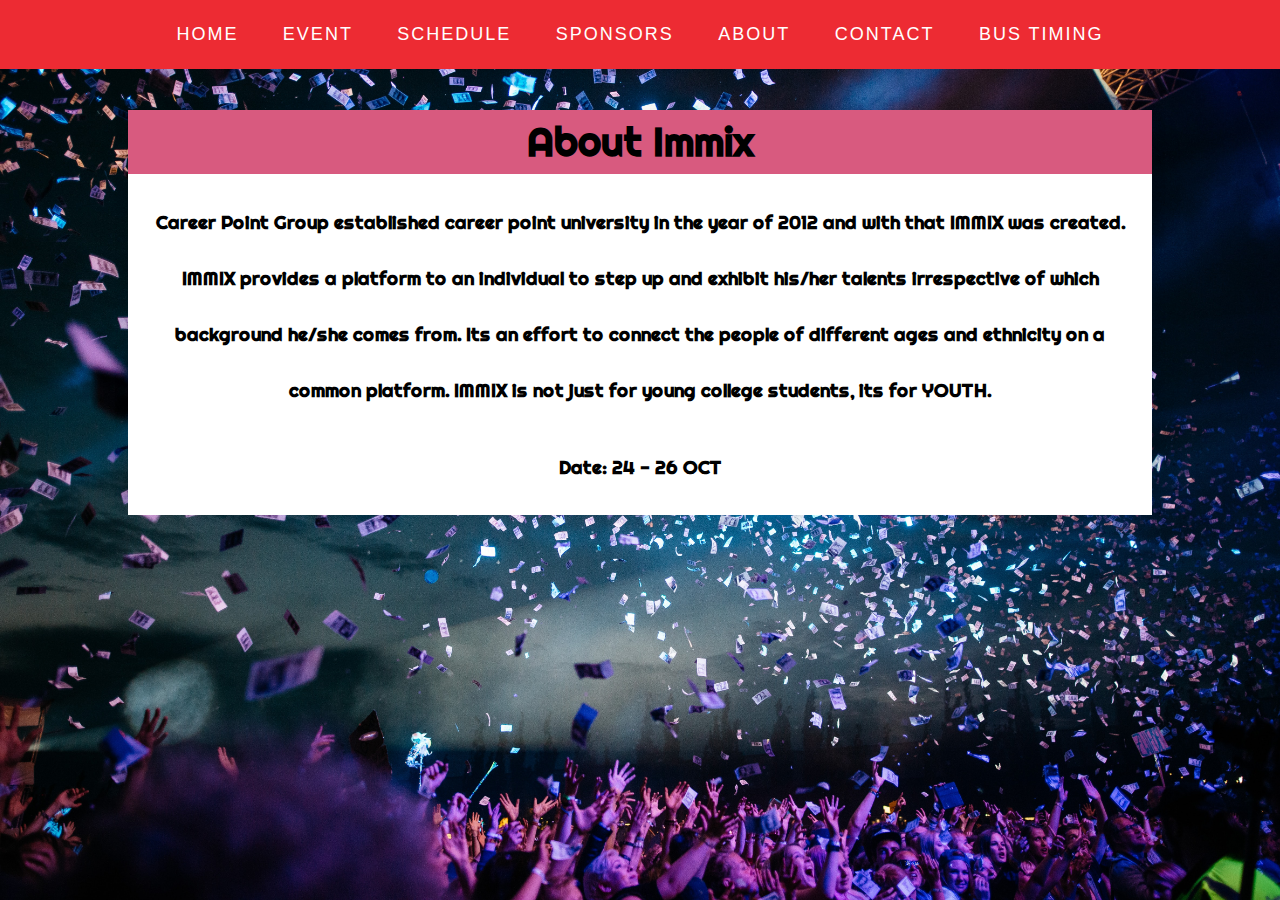
<file: about.html>
<!DOCTYPE html>
<html lang="en">
<head>
   
    <title>About Immix</title>
    <link type="text/css" rel="stylesheet" href="css/index.css" />
    <link type="text/css" rel="stylesheet" href="css/about.css" />
    <link href="//fonts.googleapis.com/css?family=Righteous" rel="stylesheet" type="text/css" />
</head>
<body>

<div class="body-container">
    
    <nav>
        <div class="inav">
            <ul>
                <li><a href="index.html">Home</a></li>
                <li><a href="events.html">Event</a></li>
                <li><a href="event-schedule.html">Schedule</a></li>
                <li><a href="sponsor.html">Sponsors</a></li>
                <li><a href="about.html">About</a></li>
                <li><a href="contact-us.html">Contact</a></li>
                <li><a href="bus-info.html">Bus Timing</a></li>
            </ul>
        </div>
    </nav>

    <div class="main-container">
        <div class="page-heading">
            <h1>About Immix</h1>
        </div>
        <div class="content">
            <h3>Career Point Group established career point university in the year of 2012 and with that IMMIX was created. IMMIX provides a platform to an individual to step up and exhibit his/her talents irrespective of which background he/she comes from. Its an effort to connect the people of different ages and ethnicity on a common platform.
                IMMIX is not just for young college students, its for YOUTH.
            </h3>
            <h3>Date: 24 - 26 OCT</h3>
        </div>
    </div>
</div>

   
</body>
</html>
</file>
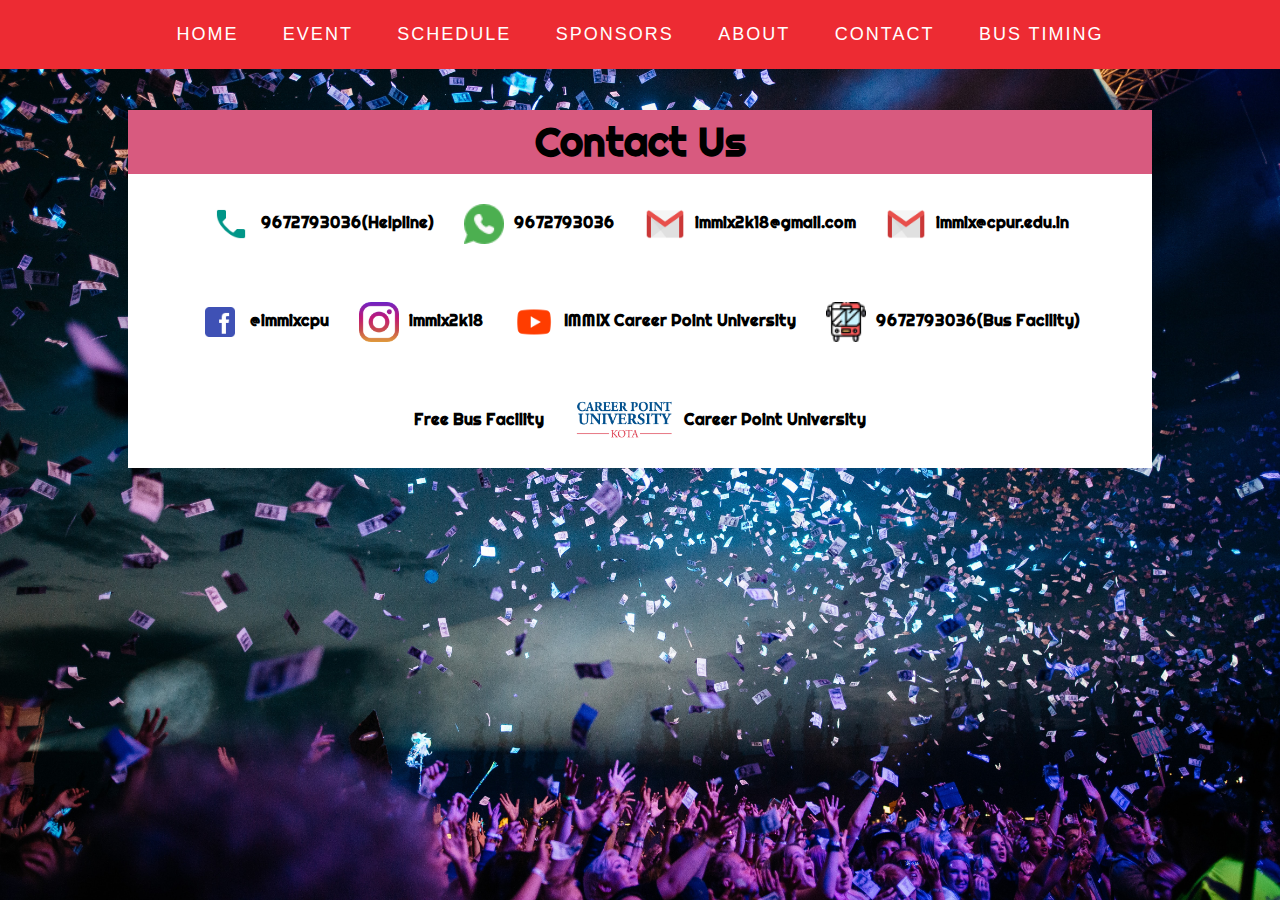
<file: contact-us.html>
<!DOCTYPE html>
<html lang="en">
<head>
    <title>Contact Us</title>
    <link type="text/css" rel="stylesheet" href="css/index.css" />
    <link type="text/css" rel="stylesheet" href="css/contact-us.css" />
    <link href="//fonts.googleapis.com/css?family=Righteous" rel="stylesheet" type="text/css" />
</head>
<body>
<div class="body-container">
    
    <nav>
        <div class="inav">
            <ul>
                <li><a href="index.html">Home</a></li>
                <li><a href="events.html">Event</a></li>
                <li><a href="event-schedule.html">Schedule</a></li>
                <li><a href="sponsor.html">Sponsors</a></li>
                <li><a href="about.html">About</a></li>
                <li><a href="contact-us.html">Contact</a></li>
                <li><a href="bus-info.html">Bus Timing</a></li>
            </ul>
        </div>
    </nav>

    <div class="main-container">
        <div class="page-heading">
            <h1>Contact Us</h1>
        </div>
    <div class="contact-info">
        <div class="contact-links">
            <img src="icons/phone.png">
            <h4>9672793036(Helpline)</h4>
        </div>
        <div class="contact-links">
            <img src="icons/whatsapp.png">
            <h4>9672793036</h4>
        </div>
        <div class="contact-links">
            <img src="icons/gmail.png">
            <h4>immix2k18@gmail.com</h4>
        </div>
        <div class="contact-links">
            <img src="icons/gmail.png">
            <h4>immix@cpur.edu.in</h4>
        </div>
        <div class="contact-links">
            <a href="https://www.facebook.com/immixcpu/posts" target="_blank"><img src="icons/fb.png"></a>
            <a href="https://www.facebook.com/immixcpu/posts" target="_blank"><h4>@immixcpu</h4></a>
        </div>
        <div class="contact-links">
            <a href="https://www.instagram.com/immix2k18/" target="_blank"><img src="icons/instagram.png"></a>
            <a href="https://www.instagram.com/immix2k18/" target="_blank"><h4>immix2k18</h4></a>
        </div>
        <div class="contact-links">
            <a href="https://www.youtube.com/channel/UCR7JArTsplYWjMoCzKjSWZA" ><img src="icons/youtube.png"></a>
            <a href="https://www.youtube.com/channel/UCR7JArTsplYWjMoCzKjSWZA" ><h4>IMMIX Career Point University</h4></a>
        </div>
        <div class="contact-links">
            <a><img src="icons/bus.png"></a>
            <a><h4>9672793036(Bus Facility)</h4></a>
        </div>
        <div class="contact-links">
            <a><h4>Free Bus Facility</h4></a>
        </div>
        <div class="contact-links">
            <a href="http://www.cpur.in/" target="_blank"><img src="icons/cpu.png" style="width: 100px;"></a>
            <a href="http://www.cpur.in/" target="_blank"><h4>Career Point University</h4></a>
        </div>
    </div>
    </div>
</div>

</body>
</html>
</file>
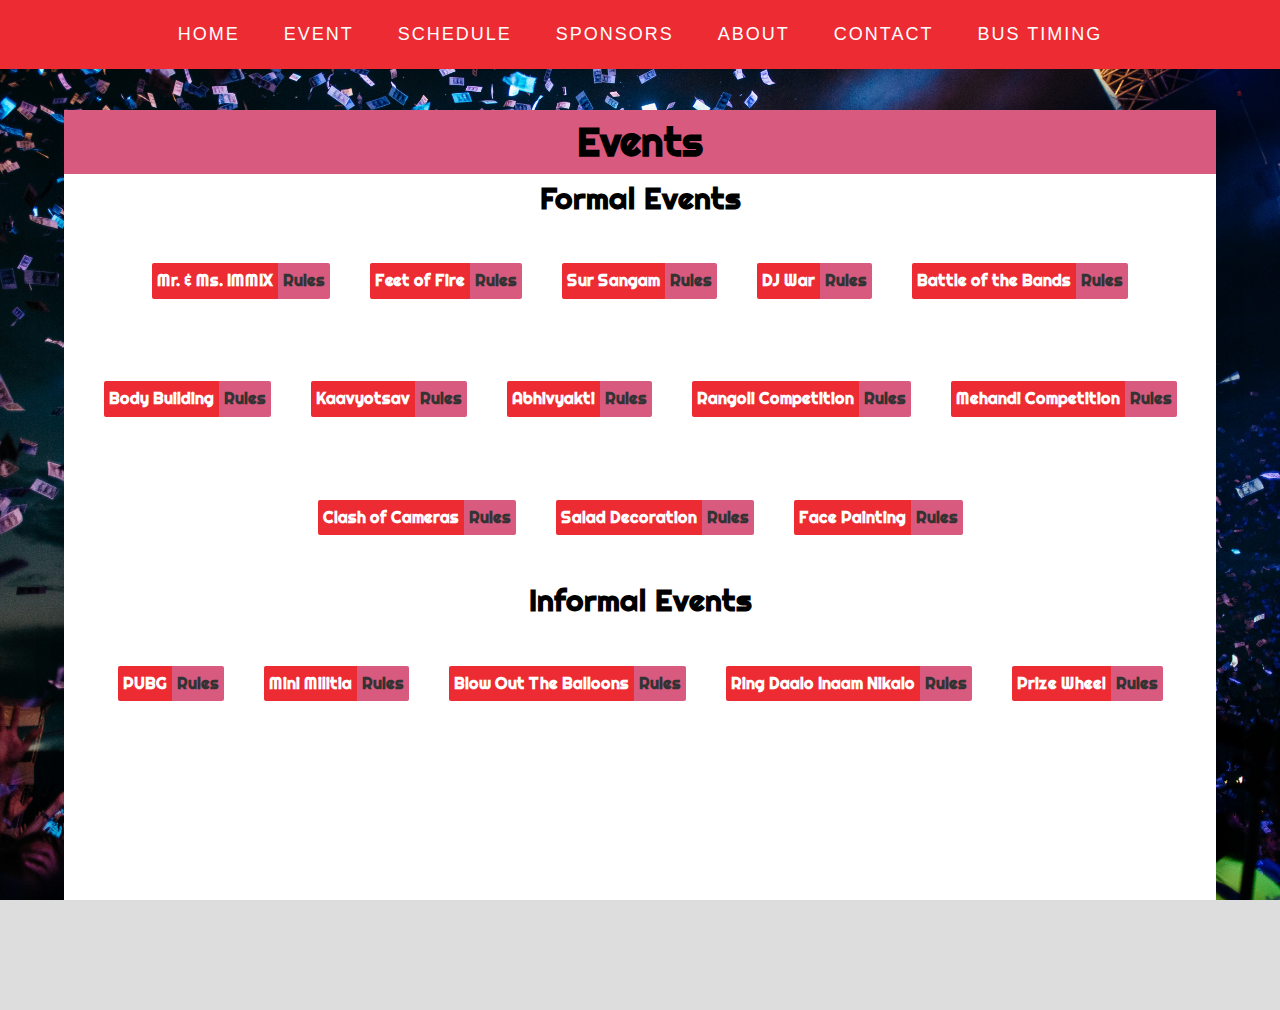
<file: events.html>
<html lang="en"><head>
    <title>Events</title>
    <link type="text/css" rel="stylesheet" href="css/index.css">
    <link type="text/css" rel="stylesheet" href="css/events.css">
    <link href="//fonts.googleapis.com/css?family=Righteous" rel="stylesheet" type="text/css">
</head>
<body>
<div class="body-container">
   <nav>
        <div class="inav">
            <ul>
                <li><a href="index.html">Home</a></li>
                <li><a href="events.html">Event</a></li>
                <li><a href="event-schedule.html">Schedule</a></li>
                <li><a href="sponsor.html">Sponsors</a></li>
                <li><a href="about.html">About</a></li>
                <li><a href="contact-us.html">Contact</a></li>
                <li><a href="bus-info.html">Bus Timing</a></li>
            </ul>
        </div>
    </nav>
    
    <div class="main-container">
        <div class="flex-item page-heading">
            <h1>Events</h1>
        </div>
        <div class="flex-item page-heading1">
            <h1>Formal Events</h1>
        </div>
        <div class="event-container">
			<div class="flex-item event-name">
                <h4 class="names">Mr. &amp; Ms. IMMIX</h4>
                <a onclick="O_MMI();"><h4 class="rules">Rules</h4></a>
            </div>
			<div class="flex-item event-name">
                <h4 class="names">Feet of Fire</h4>
                <a onclick="O_FOF();"><h4 class="rules">Rules</h4></a>
            </div>
			<div class="flex-item event-name">
                <h4 class="names">Sur Sangam</h4>
                <a onclick="O_SS();"><h4 class="rules">Rules</h4></a>
            </div>
            <div class="flex-item event-name">
                <h4 class="names">DJ War</h4>
                <a onclick="O_DW();"><h4 class="rules">Rules</h4></a>
            </div>

            <div class="flex-item event-name">
                <h4 class="names">Battle of the Bands</h4>
                <a onclick="O_BOB();"><h4 class="rules">Rules</h4></a>
            </div>
            <div class="flex-item event-name">
                <h4 class="names">Body Building</h4>
                <a onclick="O_BB();"><h4 class="rules">Rules</h4></a>
            </div>
			 <div class="flex-item event-name">
                <h4 class="names">Kaavyotsav</h4>
                <a onclick="O_K();"><h4 class="rules">Rules</h4></a>
            </div>
			<div class="flex-item event-name">
                <h4 class="names">Abhivyakti</h4>
                <a onclick="O_A();"><h4 class="rules">Rules</h4></a>
            </div>
			 <div class="flex-item event-name">
                <h4 class="names">Rangoli Competition</h4>
                <a onclick="O_R();"><h4 class="rules">Rules</h4></a>
            </div>
			<div class="flex-item event-name">
                <h4 class="names">Mehandi Competition</h4>
                <a onclick="O_M();"><h4 class="rules">Rules</h4></a>
            </div>
			<div class="flex-item event-name">
                <h4 class="names">Clash of Cameras</h4>
                <a onclick="O_COC();"><h4 class="rules">Rules</h4></a>
            </div>
			<div class="flex-item event-name">
                <h4 class="names">Salad Decoration</h4>
                <a onclick="O_SD();"><h4 class="rules">Rules</h4></a>
            </div>
			<div class="flex-item event-name">
                <h4 class="names">Face Painting</h4>
                <a onclick="O_FP();"><h4 class="rules">Rules</h4></a>
            </div>
        </div>
        <div class="flex-item page-heading1">
            <h1>Informal Events</h1>
        </div>
        <div class="event-container">
            <div class="flex-item event-name">
                <h4 class="names">PUBG</h4>
                <a onclick="O_PUBG();"><h4 class="rules">Rules</h4></a>
            </div>
            <div class="flex-item event-name">
                <h4 class="names">Mini Militia</h4>
                <a onclick="O_MM();"><h4 class="rules">Rules</h4></a>
            </div>
            <div class="flex-item event-name">
                <h4 class="names">Blow Out The Balloons</h4>
                <a onclick="O_BOTB();"><h4 class="rules">Rules</h4></a>
            </div>
            <div class="flex-item event-name">
                <h4 class="names">Ring Daalo Inaam Nikalo</h4>
                <a onclick="O_RDIN();"><h4 class="rules">Rules</h4></a>
            </div>
            <div class="flex-item event-name">
                <h4 class="names">Prize Wheel</h4>
                <a onclick="O_PW();"><h4 class="rules">Rules</h4></a>
            </div>
            </div>
    </div>
</div>
<!----------------------------------   Rules --------------------------------->

<div id="PUBG" class="modal">
    <div class="rules-content">
        <div class="rule-heading">
            <h3 class="closebtn" onclick="C_ALL();">Back</h3>
        </div>
        <div class="all-rules">
            <ol>
                <li>Hackers/Aim Lock/Aim Bot are not allowed otherwise
                    disqualified.</li>
                <li>All Contestant’s must have to come with their own
                    mobile phone with ‘PUBG’ installed.</li>
                <li>Match will be played in custom room or in an open
                    world depend on players.</li>
                <li>20 Min per match.</li>
            </ol>
        </div>
        <div class="core-information">
          <h4>Naman pratap singh - 7014666367</h4>
            <h4>Pourush Porwal - 9509701561</h4>
        </div>
    </div>
</div>

<div id="MM" class="modal">
    <div class="rules-content">
        <div class="rule-heading">
            <h3 class="closebtn" onclick="C_ALL();">Back</h3>
        </div>
        <div class="all-rules">
            <ol>
                <li>Hacker or God mode not allowed otherwise player will
                    be disqualifed.</li>
                <li>All Contestant’s must have to come with their own
                    mobile phone.</li>
                <li>10 – 12 Min per match.</li>
            </ol>
        </div>
        <div class="core-information">
            <h4>Naman pratap singh - 7014666367</h4>
            <h4>Pourush Porwal - 9509701561</h4>
        </div>
    </div>
</div>

<div id="BOTB" class="modal">
    <div class="rules-content">
        <div class="rule-heading">
            <h3 class="closebtn" onclick="C_ALL();">Back</h3>
        </div>
        <div class="all-rules">
            <ol>
                <li>Solo/Duo.</li>
                <li>2 Min per game.</li>
                <li>Balloons not popped out with needle, pin or other
                    material, otherwise contestant will be disqualifed.</li>
            </ol>
        </div>
        <div class="core-information">
            <h4>Naman pratap singh - 7014666367</h4>
            <h4>Pourush Porwal - 9509701561</h4>
        </div>
    </div>
</div>

<div id="RDIN" class="modal">
    <div class="rules-content">
        <div class="rule-heading">
            <h3 class="closebtn" onclick="C_ALL();">Back</h3>
        </div>
        <div class="all-rules">
            <ol>
                <li>Two chances per game.</li>
            </ol>
        </div>
        <div class="core-information">
            <h4>Naman pratap singh - 7014666367</h4>
            <h4>Pourush Porwal - 9509701561</h4>
        </div>
    </div>
</div>

<div id="PW" class="modal">
    <div class="rules-content">
        <div class="rule-heading">
            <h3 class="closebtn" onclick="C_ALL();">Back</h3>
        </div>
        <div class="all-rules">
            <ol>
                <li>Solo.</li>
                <li>The Contestant will be given only one chance for the
                    spin to get the desired prize.</li>
            </ol>
        </div>
        <div class="core-information">
            <h4>Naman pratap singh - 7014666367</h4>
            <h4>Pourush Porwal - 9509701561</h4>
        </div>
    </div>
</div>

<div id="BOB" class="modal">
    <div class="rules-content">
        <div class="rule-heading">
		<h3 class="closebtn" onclick="C_ALL();">Back</h3>
        </div>
        <div class="all-rules">
            <ol>
                <li>Eligibility: - all age groups are allowed.</li>
                <li>Before Registration, all the interested bands need to submit a video of their
                    previous performance which must be of at least 10 minutes. On the basis of
                    those videos, participants will be selected to perform on stage. Then those
                    selected groups can register.</li>
                <li>The bands can only use their instruments to create music. No
                    external music/instrument is allowed.</li>
                <li>The instrumentalist should be well trained and a regular performer.</li>
                <li>The contact details of one of the performer should be submitted compulsorily
                    who will be responsible for all communication throughout the event.</li>
                <li>Bands are required to provide a high resolution photograph and names of
                    all the members with the instruments to be played and a short biography of
                    band to the coordinators.</li>
                <li>All the group member names must be listed on the entry form. Any name not
                    listed on the form is not eligible to perform.</li>
                <li>The members should report backstage 1 hour prior to the event, so that
                    the coordinators could check if all the members of the group are present.</li>
                <li>Decision of the judges will be final and binding.</li>
                <li>The band must perform 3 songs out of which 2 songs can be of any genre
                    and the 3 rd one must be an original composition, voiding which may lead to
                    deduction of marks.</li>
                <li>The bands must provide the number of microphone &amp; leads they require for
                    their performance at the time of registration so that the arrangements can be
                    done accordingly.</li>
                <li>The university will not be responsible for any damage caused to band
                    equipments.</li>
                <li>The use of obscene language and gesture are prohibited and will result in the
                    band being disqualified and escorted from the building.</li>
                <li>The judges’ reserve the right to end a performance prematurely or remove the
                    band from the line-up if the band does not fully comply with all of the rules
                    outlined above.</li>
                <li>Prizes are non-transferable and non-replaceable.</li>
                <li>Music genre can be of any type.</li>
                <li>Band will get 30min in which 15min will be of performance, 10min for setup
                    and the buffer time will be 5minutes. The bands who will be exceeding the
                    performance time limit will lead to deduction of marks.</li>
                <li>EQUIPMENT AND GEAR: - Career point will provide all the attachments
                    like cord, microphones, and all small regular equipments and also heavy
                    equipments like drums and cajon, bands are requested to bring rest of the
                    equipments on their own.</li>
            </ol>
        </div>
        <div class="core-information">
            <h4>VISHAL TIWARI - +917340474441</h4>
            <h4>FARAZ ALI KHAN - +918209138995</h4>
        </div>
    </div>
</div>

<div id="SS" class="modal">
    <div class="rules-content">
        <div class="rule-heading">
            <h3 class="closebtn" onclick="C_ALL();">Back</h3>
        </div>
        <div class="all-rules">
            <ol>
                <li>There will be two rounds i.e. Preliminary and Finale.</li>
                <li>Time allotted for preliminary round performance will be maximum 2
                    minutes.</li>
                <li>In finale, performance can be of maximum 3 minutes.</li>
                <li>Participants will strictly not be allowed to refer to the notes while singing.</li>
                <li><ul>The criteria for the judgment is as follows:
                <li>Song selection</li>
                <li>Voice clarity</li>
                <li>Rhythm</li>
                <li>Coordination with track</li>
                <li>Appeal to the audience</li>
                </ul></li>
                <li>The participants should bring their own musical instruments if required for
                    the performance.</li>
                <li>The decision of the judges will be final and can’t be challenged.</li>
                <li>The participants have to bring their sound track in pen drives and hand it
                    over to the sound in-charge before the event starts. (the sound track should only
                    include music, no lyrics)</li>
                <li>The participation can be in 2 forms: Solo and Duet</li>
                <li>There are two following categories of participation: 9-15 years  and  16 years or above</li>
                <li>In duet participation, both the participants should be of same age-category as
                    mentioned above.</li>
                <li>In duet participation, both the participants must register individually.</li>
            </ol>
        </div>
        <div class="core-information">
            <h4>Karan Rajdev - 9929848146</h4>
            <h4>Riya Ahuja - 6376697001</h4>
        </div>
    </div>
</div>

<div id="FOF" class="modal">
    <div class="rules-content">
        <div class="rule-heading">
            <h3 class="closebtn" onclick="C_ALL();">Back</h3>
        </div>
        <div class="all-rules">
            <ol>
                <li>Participation can be in two forms: Solo and Group</li>
                <li>There are two following categories in case of Solo participation: 9-15 years  and 16 years or above</li>
                <li>There is no particular theme.</li>
                <li>The participants need to bring their track in Pen-drive and do keep a copy of it
                    in your mobile.</li>
                <li>Participants need to report at registration desk of Feet of Fire, half an hour
                    before their performance.</li>
                <li>All Participants should submit their track 20 minutes before their performance.</li>
                <li>For group dance, each team must have minimum 3 members.</li>
                <li>First Round: Time limit is 2 minutes for solo and 3 minutes for Group Dance.
                    Negative marking will be done for exceeding the time limit.</li>
                <li>Final Round: Time limit is 3 minutes for solo and 5 minutes for Group Dance.
                    Negative marking will be done for exceeding the time limit.</li>
                <li>Any obscene/offensive music/song is not allowed.</li>
                <li>There should not be any technical disturbance in your track; otherwise you
                    will be responsible for it.</li>
                <li>Participants should get their own props. No props will be provided by the
                    university.</li>
                <li>For changing purpose, Green Room would be given by university.</li>
                <li>The participants will be judged on the basis of their costumes, expression,
                    visual presentation, moves and dance form.</li>
                <li>Decision of the judges will be final and binding.</li>
            </ol>
        </div>
        <div class="core-information">
            <h4>Suraj Singh - +919587094507</h4>
            <h4>Arshin Naz - +917427090496</h4>
        </div>
    </div>
</div>

<div id="MMI" class="modal">
    <div class="rules-content">
        <div class="rule-heading">
            <h3 class="closebtn" onclick="C_ALL();">Back</h3>
        </div>
        <div class="all-rules">
            <ol>
                <li>Competition will be conducted in following 3 rounds.</li>
                <li>Questionnaire Round (Preliminary round 1)<ul>
                    <li>Questionnaire will be based on fashion knowledge, designers, behavioral
                        patterns, etc.</li>
                    <li>Participants will be judged on the basis of their performance in Q/A
                        round.</li>
                </ul></li>
                <li>Interview Round (Preliminary round 2)<ul>
                    <li>Shortlisted participants will face personal interview.</li>
                    <li>Participants will be judged on the basis of how they answer the questions
                        &amp; perform the task given by interviewer.</li>
                </ul></li>
                <li>Finale (8 Boys &amp; 8 Girls)<ul>
                    <li>Finale will be divided into following 3 rounds:</li>
                    <li>Round-1: Ramp walk (Participants must bring a handmade prop such as
                        hats, bags etc. to be used during the walk)</li>
                    <li>Round-2: Talent Hunt (Participants who gets selected in Round-1 will
                        showcase their talents in maximum 2 minutes)</li>
                    <li>Round-3: Q/A Round (The top 4 participants (2:2) will be selected for
                        Q/A round where they’ll be asked questions by the judges).</li>
                </ul></li>
                <li>Theme for the finale is Indo-Western .</li>
                <li>Participants must be in the age group of 16-28 years.</li>
                <li>Participants should carry their tracks in pen drives for talent hunt round.</li>
                <li>Participants can be interviewed at any time on 25 th October.</li>
                <li>Green room will be provided for changing purpose in finale.</li>
                <li>Participants will be judged on the basis of fashion sense, attitude, walking
                    stance, intelligence, talent, etc.</li>
                <li>Decision of the judges will be final and binding.</li>
            </ol>
        </div>
        <div class="core-information">
            <h4>Khushi Tiwari  - 9588214015</h4>
            <h4>Nandani Gautam - 9588076956</h4>
        </div>
    </div>
</div>

<div id="DW" class="modal">
    <div class="rules-content">
        <div class="rule-heading">
            <h3 class="closebtn" onclick="C_ALL();">Back</h3>
        </div>
        <div class="all-rules">
            <ol>
                <li>Before Registration, all the interested candidates need to submit an audio of at
                    least 5 minutes that must be a piece of their music mixing abilities. On the basis
                    of those audios, participants will be selected to perform on stage. Then those
                    selected participants can register..</li>
                <li>The participant should report to venue before the event starts to give their name
                    and to book a slot.</li>
                <li>One participant at a time will perform on stage.</li>
                <li>Chits will be drawn from the bowl to determine the sequence of the
                    performances in order to avoid any favoritism or unfairness.</li>
                <li>The deck and consoles will be provided. The participant will be given 8
                    minute to play the tracks of his/her choice and 2 minutes for the setup.</li>
                <li>Negative marking will be done if a participant exceeds the given time limit.</li>
                <li>If any DJ's performance is hindered or halted due to equipment failure,
                    participants will be permitted to recommence their performance from the
                    beginning.</li>
                <li>Participants must bring their own headphones if required.</li>
                <li>The first 2 minutes of your set will be a “safety period’ where no judge can
                    buzz you off.</li>
                <li>The music should be seamless (non-stop), if music stopped after safety time
                    due to participant’s fault, he can be buzzed off by the judges.</li>
                <li>Premixed songs and mash ups are not allowed as you have to mix the songs
                    yourself while playing.</li>
                <li>While playing, the participant should take care of the equipment. If any
                    damage is caused to the instrument, then the participant will be disqualified and
                    suitable fine will be taken from the participant.</li>
                <li>In case of a tie between two participants, they’ll be asked to play for 2
                    minutes, and then on the basis of mixing ability they'll be scoreed on a scale of
                    1-10 to decide the final winner.</li>
                <li>JUDGEMENT CRITERIA:<ul>
                    <li>Response from audience.</li>
                    <li>Timing of mix.</li>
                    <li>Synchronization of the music mixed.</li>
                    <li>Innovation of beats</li>
                    <li>Mixing ability</li>
                </ul></li>
            </ol>
        </div>
        <div class="core-information">
            <h4>Harsh Goel - 7728869368</h4>
            <h4>Naman Paliwal - 97726 91025</h4>
        </div>
    </div>
</div>

<div id="FP" class="modal">
    <div class="rules-content">
        <div class="rule-heading">
            <h3 class="closebtn" onclick="C_ALL();">Back</h3>
        </div>
        <div class="all-rules">
            <ol>
                <li>Age criteria: 12-30 Yrs.</li>
                <li>Participation may be solo or in pair.</li>
                <li>Participants should bring their own colours, brushes, air brushes, sponges or
                    anything of use.</li>
                <li>Time limit: 45 mins.</li>
                <li>Participants can pick any theme of social awareness.</li>
                <li>Decision of the judges will be final and binding.</li>
            </ol>
        </div>
        <div class="core-information">
            <h4>Nikhil Chacko - 8955544549</h4>
        </div>
    </div>
</div>

<div id="M" class="modal">
    <div class="rules-content">
        <div class="rule-heading">
            <h3 class="closebtn" onclick="C_ALL();">Back</h3>
        </div>
        <div class="all-rules">
            <ol>
                <li>There will be only 1 round in the competition.</li>
                <li>Participants will get maximum 45 minutes to apply mehndi.</li>
                <li>Participant need to apply mehndi only on one hand (single side).</li>
                <li>Participants are not allowed to take any kind of help i.e they are not allowed to
                    copy or see designs from anywhere.</li>
                <li>Participants should bring all the required materials by themselves.</li>
                <li>Winners will be selected on the basis of clarity, creativity, design etc.</li>
            </ol>
        </div>
        <div class="core-information">
            <h4>Nikhil Chacko - 8955544549</h4>
        </div>
    </div>
</div>

<div id="SD" class="modal">
    <div class="rules-content">
        <div class="rule-heading">
            <h3 class="closebtn" onclick="C_ALL();">Back</h3>
        </div>
        <div class="all-rules">
            <ol>
                <li>There will be only 1 round.</li>
                <li>Participants should complete within 20 minutes.</li>
                <li>Participants should bring all the required materials. University will not provide
                    anything.</li>
                <li>Winners will be selected on the basis of design, its clarity, creativity, etc.</li>
            </ol>
        </div>
        <div class="core-information">
            <h4>Gauri Khandelwal - 9636015497</h4>
            <h4>Rakhi Singh - 6375537047</h4>
        </div>
    </div>
</div>

<div id="COC" class="modal">
    <div class="rules-content">
        <div class="rule-heading">
            <h3 class="closebtn" onclick="C_ALL();">Back</h3>
        </div>
        <div class="all-rules">
            <ol>
                <li><b>INTRODUCTION</b>: 'Clashofcamera' is a photography competition organized by 'CAREER POINT UNIVERSITY, KOTA' in its cultura festival IMMIX 2K18. The genre of the event is “street photography”.
                </li>
                <li> <b>Basic information</b> – it is a single day event. The entry cannot be changed to adapted from any other source. Age criteria is from 16 to 30 yrs.</li>
                <li><b>About competition</b> – Photographers are requested to submit only five photographs as per the genre provided. The photographs should be only related to the genre provided.</li>
                <li><b>Submission</b> – photographs have to be submitted in jpeg format, along with its raw image file or unedited file as the proof of authenticity. Participants have to submit the photos (final image &amp; its raw image together), 1 hour before the competition on the photo submission desk. No entries will be accepted by email.</li>
                <li><b>JUDGEMENT CRITERIA</b><ul>
                    <li>relevance to genre</li>
                    <li>Concept should be unique</li>
                    <li>Originality</li>
                    <li>Creativity</li>
                    <li>Details</li>
                    <li>Angles</li>
                    <li>Judge's decision will be final decision</li>
                </ul></li>
                <li><b>Prize</b> – there is a prize of 2000rs for the 1st place participant. The winner will be given the tittle of 'Immix 2k18 photographer of the year' will be formally announced at the prize ceremony on the 'immix 2k18s' stage. All the other participants will be given a certificate of particiaption.</li>
                <li><b>NOTE</b> : the content  of the photographs should be appropriate  for public screening and shouldn't  contain any vulgarity.</li>
            </ol>
        </div>
        <div class="core-information">
            <h4>Navneet Jangid - +91 89470 41234</h4>
        </div>
    </div>
</div>

<div id="BB" class="modal">
    <div class="rules-content">
        <div class="rule-heading">
            <h3 class="closebtn" onclick="C_ALL();">Back</h3>
        </div>
        <div class="all-rules">
            <ol>
                <li>Weight Categories: <ul>
                    <li>40 - 50 Kg</li>
                    <li>50.1 - 60 Kg</li>
                    <li>60.1 - 70 Kg</li>
                    <li>70.1 - 80 Kg</li>
                    <li>80.1 or Above</li>
                </ul></li>
                <li>Each Participant will perform for 2 min on stage.</li>
                <li>Top 3 participants will be selected from each category</li>
                <li>Each participants scoring 1st position in his category will perform in final round, so total 5 participants will perform in final round.</li>
                <li>University will provide a green room for athletes to get ready for the competition</li>
                <li>University will not provide any kind of gym equipments for the warm up before competition.</li>
                <li>Judgement will be done on the basis of the following criteria: <ul>
                    <li>Front Double Biceps.</li>
                    <li>Front Lateral Spread.</li>
                    <li>Side Chest(Any Side).</li>
                    <li>Side Triceps.</li>
                    <li>Rear Double Biceps.</li>
                    <li>Rear Lateral Spread.</li>
                    <li>Abdominal and Thighs.</li>
                </ul></li>
            </ol>
        </div>
        <div class="core-information">
            <h4>Rishikesh Verma - 7375925234</h4>
            <h4>Rohit Mandal - 8290742663</h4>
        </div>
    </div>
</div>

<div id="R" class="modal">
    <div class="rules-content">
        <div class="rule-heading">
            <h3 class="closebtn" onclick="C_ALL();">Back</h3>
        </div>
        <div class="all-rules">
            <ol>
                <li>There will be only 1 round.</li>
                <li>Only solo participation will be allowed.</li>
                <li>Each participant will be given a block of 2x2 (4 square ft.) to make the Rangoli.</li>
                <li>Participants need to complete their Rangoli within 45 minutes.</li>
                <li>Participants must bring all the required materials.</li>
                <li>Winners will be selected on the basis of design, its clarity, creativity, etc.</li>
                <li>Participants will not be allowed to see or copy Rangoli design from any source;
                    they have to make Rangoli on their own.</li>
            </ol>
        </div>
        <div class="core-information">
            <h4>Ayushi Mishra - 8949510186</h4>
        </div>
    </div>
</div>

<div id="K" class="modal">
    <div class="rules-content">
        <div class="rule-heading">
            <h3 class="closebtn" onclick="C_ALL();">Back</h3>
        </div>
        <div class="all-rules">
            <ol>
                <li>Student can perform the poems of Sringaar Ras, Veer Ras or Hasya Ras.</li>
                <li>Each poem must be poet's own composition.</li>
                <li>Each poet will get 5 minutes (plus ten second grace period) to recite poem(s).
                    Negative marking will be done in case the performance exceeds the given time
                    limit.</li>
                <li>The poems must not target any religion or caste.</li>
                <li>No adult or abusive words to be used.</li>
                <li>Chits will be drawn from a bowl to decide the sequence of performances in
                    order to avoid any favoritism or biasing.</li>
                <li>JUDGEMENT CRITERIA: Quality of the content, originality, poetic expression, clarity of speech and crowd
                    response.</li>
            </ol>
        </div>
        <div class="core-information">
            <h4>Shekh Shadab Alam - 8058895090</h4>
            <h4>Kirti Chaturvedi - 7297067674</h4>
            <h4>Naveen Sen - 7239997539</h4>
        </div>
    </div>
</div>

<div id="A" class="modal">
    <div class="rules-content">
        <div class="rule-heading">
            <h3 class="closebtn" onclick="C_ALL();">Back</h3>
        </div>
        <div class="all-rules">
            <ol>
                <li>Participation can be taken under two categories:</li>
                <li>MONO ACTING:<ul>
                    <li>There will be two categories for participation (on the basis of age).<ul>
                        <li>9-15 years</li>
                        <li>16 years or above</li>
                    </ul></li>
                    <li>Time limit is 3 minutes.</li>
                    <li>Participants have to report 1 hour before the performance at the venue.</li>
                    <li>Script should be memorized.</li>
                    <li>Source material can be original or non original (religious acts are not allowed).</li>
                    <li>Scores will be deducted for exceeding the time limit.</li>
                    <li>Use of mics and recorded music is allowed. Participants should submit their
                        track (if any) 30 minutes before the event starts. Participants themselves will be
                        responsible for the disturbance in their track.</li>
                    <li>Use of props is allowed but participants themselves will bring their props.
                        Organizing committee will not provide any costumes/ props.</li>
                    <li>Decision of judges will be final and binding.</li>
                    <li>All performance should be void of vulgarity, nudity, obscenity; use of these
                        may result in lowered ranking or disqualification by judges.</li>
                    <li>JUDGEMENT CRITERIA: </li>
                    <li>Performances will be judged on the basis of material, voice (diction and
                        projection), characterisation, use of time limit, movement, dramatic elements like
                        (climax, conflicts, mood, rhythm), effect of the performance on audience,
                        performance style, message content.</li>
                </ul></li>
                <li>GROUP PARTICIPATION: <ul>
                    <li>Time limit is 10 minutes.</li>
                    <li>Participants have to report 1 hour before the performance at the venue.</li>
                    <li>This is a memorized event; use of script would be prohibited.</li>
                    <li>Source of material can be original or non-original (religious acts are not
                        allowed).</li>
                    <li>Points will be deducted for exceeding the time limit.</li>
                    <li>Use of props is allowed but participants themselves will bring their props.
                        Organizing committee will not provide any costumes/ props.</li>
                    <li>Decision of judges will be final and binding.</li>
                    <li>All performance should be void of vulgarity, nudity, obscenity; use of these
                        may result in lowered ranking or disqualification by judges.</li>
                    <li>Use of mics and recorded music is allowed. Participants should submit their
                        track (if any) 30 minutes before the event starts. Participants themselves will be
                        responsible for the disturbance in their track.</li>
                    <li>JUDGEMENT CRITERIA: </li>
                    <li>Performances will be judged on the basis of material, voice(diction and projection),
                        characterisation, use of time limit, movement, dramatic elements like(climax,
                        conflicts, mood, rhythms), team work, every member's role or participation in the
                        performance, impact on audience, message content.</li>
                </ul></li>
            </ol>
        </div>
        <div class="core-information">
            <h4>Sonalika Sharma - 9929186789</h4>
            <h4>Mohd. Kaif - 9950370769</h4>
        </div>
    </div>
</div>

<!-------------Scripts---------------->

<script src="js/event-rules.js"></script>

</body></html>
</file>
<file: css/index.css>
/*===================
                 Basics
 ===================*/
body {
    font-family: 'Righteous','Poppins','Varela Round', sans-serif, sans-serif;
    font-size: 1em;
    line-height: 1.6;
    overflow-x: hidden;
    margin: 0;
}

html,body {
    background: url("../img/party3.jpg") no-repeat center center fixed;
    background-size: cover;
    margin: 0;
    height: 100%;
    padding: 0;
    overflow-x: hidden;
}

a {
    text-decoration: none;
}

/*======================
                      Top Section
 ======================*/
.menu-image {
    position: fixed;
    left: 10px;
    top: 30px;
    cursor:pointer;

}


/*======================
                          Navigation
 ======================*/
nav{
  position: fixed;
  width: 100%;
}

.inav{

}
nav ul{
  list-style: none;
  background: #ED2B33FF;
  overflow: hidden;
  color: white;
  padding: 0;
  text-align: center;
  margin: 0;
}
nav ul li{
    display: inline-block;
    padding: 20px;
}
nav ul li a{
  text-decoration: none;
  font-size: 18px;
  color: white;
  font-family: sans-serif;
  text-transform: uppercase;
  letter-spacing: 2px;
}

/*==============================
             Main Page Content
 =============================*/
.main-page-content {
    display: flex;
    background: rgba(0,0,0,.8);
    color: white;
    flex-direction: column;
    justify-content: center;
    margin-left: 250px;
    margin-right: 250px;
    margin-top: 110px;
    padding-bottom: 60px;
    padding-top: 60px;
}

.immix-dates {
    text-align: center;
    padding: 0;
    margin: 0 0 30px 0;
}

.immix-logo-front {
    height: 250px;
    background-repeat: no-repeat;
    background-size: contain;
    background-position: center;
    margin: 0 0 30px 0;
}

.immix-links {
    display: flex;
    flex-wrap: wrap;
    justify-content: center;
    text-align: center;
}

.immix-links h3{
    margin: 20px 20px 20px 20px;
    background-color: #D85A7FFF;
    padding: 7px;
    border-radius: 5px;
    cursor: pointer;
    color: white;
}

.immix-links h3:hover {
    box-shadow: 0 15px 30px 0 rgba(0,0,0,0.11),
    0 5px 15px 0 rgba(0,0,0,0.08);
    background-color: #c12f5a;
}

@media screen and (max-width: 400px) {
    .main-page-content {
        margin: 30px 0 0 0;
    }
    .immix-dates {
        margin: 0 0 10px 0;
    }
    .immix-logo-front {
        margin: 0 0 10px 0;
    }
    .immix-links h3 {
        margin:10px;
    }
}



/*===============================
                   animation
 ================================*/


.ml5 {
  position: relative;
  font-weight: 300;
  font-size: 2.5em;
  color: #402d2d;
}

.ml5 .text-wrapper {
  position: relative;
  display: inline-block;
  padding-top: 0.1em;
  padding-right: 0.05em;
  padding-bottom: 0.15em;
  line-height: 1em;
}

.ml5 .line {
  position: absolute;
  left: 0;
  top: 0;
  bottom: 0;
  margin: auto;
  height: 3px;
  width: 100%;
  background-color: #402d2d;
  transform-origin: 0.5 0;
  animation-iteration-count: 1;
}

.ml5 .ampersand {
  font-family: Baskerville, "EB Garamond", serif;
  font-style: italic;
  font-weight: 400;
  width: 1em;
  margin-right: -0.1em;
  margin-left: -0.1em;
}

.ml5 .letters {
  display: inline-block;
  opacity: 0;
}



~/*===============================
                   flip image
 ================================*/

#f1_container {
  position: relative;
  height: 0;
    width: 0;
    align-self: center;
	justify-content: center;

}
#f1_container {
  perspective: 1000;
}
#f1_card {
  width: 100%;
  height: 100%;
  transform-style: preserve-3d;
  transition: all 1.0s linear;
}
#f1_container:hover #f1_card {
  transform: rotateY(180deg);
}
.face {
  position: absolute;
  width: 100%;
  height: 100%;
  backface-visibility: hidden;
}
.face.back {
  display: block;
  transform: rotateY(180deg);
  box-sizing: border-box;
  padding: 0;
  color: white;
  text-align: center;
}
</file>
<file: css/about.css>
/*===================
                 Basics
 ===================*/
body {
    font-family: 'Poppins','Varela Round', sans-serif, sans-serif;
    font-size: 1em;
    line-height: 1.6;
    overflow-x: hidden;
    margin: 0;
}

html,body {
    background-color: #dddddd;
    background-image: url("../img/party3.jpg");
    background-size: cover;
    margin: 0;
    height: auto;
    padding: 0;
    overflow-x: hidden;
}

a {
    text-decoration: none;
    color: black;
}
/*=====================
                   Structure
 ======================*/
.body-container {
    display: flex;
    margin: 0 0 0 0;
    width: 100%;
    height: 100%;
    justify-content: center;

    background-size: cover;
}
.main-container {
    background-color: white;
    height: 80%;
    width: 80%;

    margin: 110px 0 0 0;
    box-shadow: 0 15px 30px 0 rgba(0,0,0,0.11),
    0 5px 15px 0 rgba(0,0,0,0.08);
}

.page-heading {
    text-align: center;
    background-color: #D85A7FFF;
    font-family: Righteous;
    font-size: 20px;
    margin: 0 0 0 0;
    padding: 0 0 0 0;
}
.page-heading h1 {
    margin: 0 0 0 0 ;
}

.content {
    display: flex;
    flex-direction: column;
    justify-content: center;
    font-family: Righteous;
    margin: 10px;
}

.content h3 {
    text-align: center;
    margin: 10px;
    line-height: 3em;

}
</file>
<file: css/contact-us.css>
/*===================
                 Basics
 ===================*/
body {
    font-family: 'Poppins','Varela Round', sans-serif, sans-serif;
    font-size: 1em;
    line-height: 1.6;
    overflow-x: hidden;
    margin: 0;
}

html,body {
    background-color: #dddddd;
    background-image: url("../img/party3.jpg");
    background-size: cover;
    height: auto;
    margin: 0;
    padding: 0;
    overflow-x: hidden;
}

a {
    text-decoration: none;
    color: black;
}
/*=====================
                   Structure
 ======================*/
.body-container {
    display: flex;
    margin: 0 0 0 0;
    width: 100%;
    height: 100%;
    justify-content: center;

    background-size: cover;
}
.main-container {
    background-color: white;
    height: 80%;
    width: 80%;

    margin: 110px 0 0 0;
    box-shadow: 0 15px 30px 0 rgba(0,0,0,0.11),
    0 5px 15px 0 rgba(0,0,0,0.08);
}

.page-heading {
    text-align: center;
    background-color: #D85A7FFF;
    font-family: Righteous;
    font-size: 20px;
    margin: 0 0 0 0;
    padding: 0 0 0 0;
}
.page-heading h1 {
    margin: 0 0 0 0 ;
}

.contact-info {
    display: flex;
    justify-content: center;
    flex-wrap: wrap;
    font-family: Righteous;
}

.contact-info {
    display: flex;
    justify-content: center;
}

.contact-links {
    display: flex;
    margin: 15px;
}
.contact-links img {
    height: 40px;
    width: 40px;
    position: relative;
    top: 15px;
    margin: 0 10px 0 0;
}
</file>
<file: css/events.css>
/*===================
                 Basics
 ===================*/
body {
    font-family: 'Righteous', 'Poppins','Varela Round', sans-serif, sans-serif;
    font-size: 1em;
    line-height: 1.6;
    overflow-x: hidden;
    margin: 0;
}

html,body {
    background-color: #dddddd;
    background-image: url("../img/party3.jpg");
    background-size: cover;
    height: auto;
    margin: 0;
    padding: 0;
    overflow-x: hidden;
    overflow-y: auto;
}

/*=====================
                   Structure
 ======================*/
.body-container {
    display: flex;
    margin: 0 0 0 0;
    width: 100%;
    height: 100%;
    justify-content: center;
    background-size: cover;
}
.main-container {
    background-color: white;
    height: 100%;
    width: 90%;
    margin: 110px 0 0 0;
    box-shadow: 0 15px 30px 0 rgba(0,0,0,0.11),
    0 5px 15px 0 rgba(0,0,0,0.08);
}

.page-heading {
    background-color: #D85A7FFF;
    font-family: Righteous;
    font-size: 20px;
    margin: 0 0 0 0;
    padding: 0 0 0 0;
    text-align: center;
}
.page-heading h1 {
    margin: 0 0 0 0 ;

}
.page-heading1 {
    font-family: Righteous;
    font-size: 15px;
    margin: 0 0 0 0;
    padding: 0 0 0 0;
    color: (0,0,0,0.5);
    text-align: center;
}
.page-heading1 h1 {
    margin: 0 0 0 0 ;
}


.event-container {
    display: flex;
    justify-content: center;
    flex-wrap: wrap;
}
.event-container .event-name {
    color: #fff;
    cursor:pointer;
    display: flex;
    justify-content: center;
    margin: 10px 10px 10px 10px;
    padding: 10px 10px 10px 10px;
}
.event-container .event-name  .rules {
    background-color: #D85A7FFF;
    padding: 5px;
    border-bottom-right-radius: 2px;
    border-top-right-radius: 2px;
    color: #333;
    transition: 1s;
}
.event-container .event-name  .rules:hover{
    background-color: #c12f5a;
    color: #fff;
    transition: 1s;
}
.event-container .event-name  .names {
    background-color: #ED2B33FF;
    padding: 5px;
    color: #fff;
    border-bottom-left-radius: 2px;
    border-top-left-radius: 2px;
    transition: 1s;

}
.event-container .event-name  .names:hover{
    background: #c7070f;
}

/*======================
                  Rule Box
 ======================*/

.modal {
    display: none; 
    position: fixed;
    z-index: 1; 
    left: 0;
    top: 0;
    width: 100%; 
    height: 100%; 
    overflow: scroll;
    background-color: rgb(0,0,0); 
    background-color: rgba(0,0,0,0.4);
    -webkit-animation-name: fadeIn; 
    -webkit-animation-duration: 0.4s;
    animation-name: fadeIn;
    animation-duration: 0.4s
}

.rules-content {
    bottom: 0;
    background-color: #fefefe;
    width: 100%;
    -webkit-animation-name: slideIn;
    -webkit-animation-duration: 0.7s;
    animation-name: slideIn;
    animation-duration: 0.7s;

}

.rule-heading {
    display: flex;
    justify-content: center;
}

.rule-heading .closebtn{
    text-align: center;
    cursor:pointer;
    background-color:#D85A7FFF;
    padding: 3px 7px 3px 7px;
    border-bottom-right-radius: 2px;
    border-top-right-radius: 2px;
    transition: 1s;
    color: #fff;
}

.rule-heading .closebtn:hover{
    background-color: #c12f5a;
}
.all-rules {
    text-align: left;
}

.core-information {
    display: flex;
    flex-wrap: wrap;
    justify-content: center;
}
.core-information h4 {
    margin: 10px;
}
</file>
